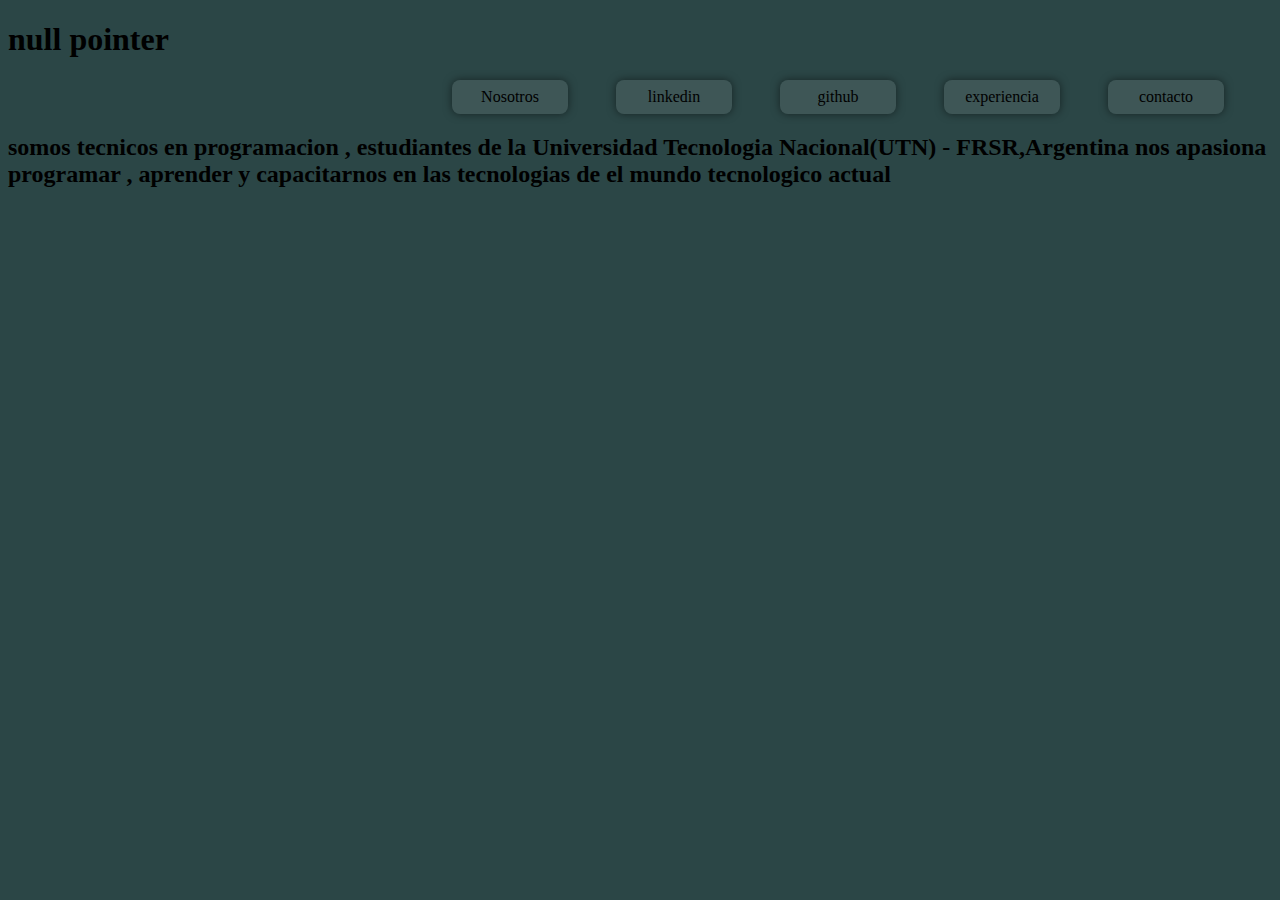
<file: class-git/portafolio/portafolio.html>
<!DOCTYPE html>
<html lang="en">
<head>
    <meta charset="UTF-8">
    <meta name="viewport" content="width=device-width, initial-scale=1.0">
    <title>Portafolio</title>
    <link rel="stylesheet" href="css/style.css"/>
</head>
<body>

    <header>
        <h1>null pointer</h1>
        <nav>
            <!-- agregue nuevos enlaces para nuestro portafolio web-->
            <ul class="navigation">
                <li><a href="#Nosotros">Nosotros</a></li>
                <li><a href="#linkedin">linkedin</a></li>
                <li><a href="#github">github</a></li>
                <li><a href="#experiencia">experiencia</a></li>
                <li><a href="#contacto">contacto</a></li>
            </ul>
        </nav>
    </header>
    <main>
        <section class = "Nosotros">
            <article class="container-Nosotros">
                <h2>
                    somos <b>tecnicos en programacion<b> , estudiantes de la Universidad Tecnologia Nacional(UTN) - FRSR,Argentina
                    nos apasiona programar , aprender y capacitarnos en las tecnologias de el mundo tecnologico actual</p>
                </h2>
            </article>
        </section>
    </main>
</body>
</html>
</file>
<file: class-git/portafolio/css/style.css>
body{
    background: rgb(43, 70,70);
}


.navigation{
    display: flex;
    gap: 3rem;
    list-style: none;
    justify-content: flex-end;
    margin: 0 3rem;
}

a{
    text-decoration : none ;
    color: black;

}

.navigation li{

    font-size:1rem;
    width: 100px;
    text-align: center;
    padding: 0.5rem;
    border-radius: 0.5rem;
    background: #f0eaea1a;
    box-shadow: 0 0 0.5rem rgba(0, 0, 0, 0.5);
}

@media(max-width: 767px){
    .titulo{
        justify-content: center;
    }
    .navigation{
        flex-direction: column;
        gap:1rem;
        align-items:center;
    }
    .container-Nosotros{
        width:100%;
        padding:1;
        margin-top: 1rem;
        line-height: 2.5rem;
        font-size: small;
    }
}

@media(min-width: 768px) and (max-width:1023px){
    .titulo{
        justify-content: center;
    }
    .navigation{
        gap:2rem;
        justify-content: center;
    }
}

@media(min-width: 1024px){
    .titulo{
        justify-content: flex-start;
    }
    .navigation{
        gap:3rem;
        justify-content: flex-end;
        margin: 0 3rem;
    }
}
</file>
